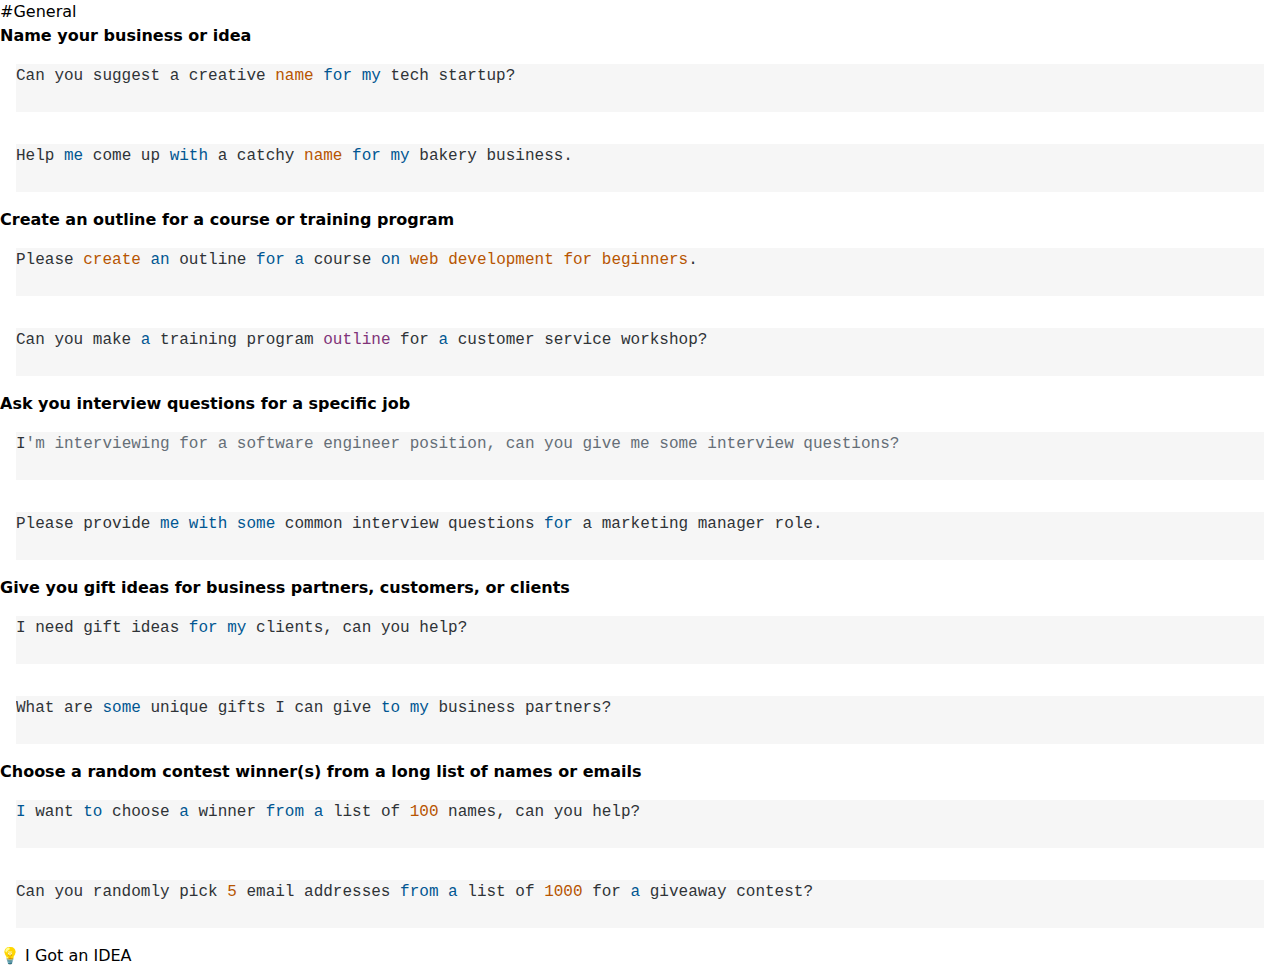
<file: pages/hot-topics/chatgpt.html>
<!DOCTYPE html>
<html lang="en">
<head>
    <meta charset="UTF-8">
    <meta name="viewport" content="width=device-width, initial-scale=1.0">
    <title>Document</title>
    <link rel="stylesheet" href="/assets/css/style.css">
</head>
<body>
    <div class="h3-wrap">
        <h3 id="general"><a class="h-anchor" href="#general">#</a>General</h3>
        <div class="section">
        <ul class="collapsible">
        <li class="active"><strong class="arrow-down">Name your business or idea</strong><pre style="position: relative;"><button class="bg-emerald-500 p-2 text-white fadeIn shadow-xl rounded flex items-center absolute top-2 right-2" style="opacity: 0;"><svg height="1em" fill="currentColor" viewBox="0 0 16 16"><path fill-rule="evenodd" d="M0 6.75C0 5.784.784 5 1.75 5h1.5a.75.75 0 010 1.5h-1.5a.25.25 0 00-.25.25v7.5c0 .138.112.25.25.25h7.5a.25.25 0 00.25-.25v-1.5a.75.75 0 011.5 0v1.5A1.75 1.75 0 019.25 16h-7.5A1.75 1.75 0 010 14.25v-7.5z"></path><path fill-rule="evenodd" d="M5 1.75C5 .784 5.784 0 6.75 0h7.5C15.216 0 16 .784 16 1.75v7.5A1.75 1.75 0 0114.25 11h-7.5A1.75 1.75 0 015 9.25v-7.5zm1.75-.25a.25.25 0 00-.25.25v7.5c0 .138.112.25.25.25h7.5a.25.25 0 00.25-.25v-7.5a.25.25 0 00-.25-.25h-7.5z"></path> </svg></button><code class="hljs wrap">Can you suggest a creative <span class="hljs-built_in">name</span> <span class="hljs-keyword">for</span> <span class="hljs-keyword">my</span> tech startup?
        </code></pre>
        <pre style="position: relative;"><button class="bg-emerald-500 p-2 text-white fadeIn shadow-xl rounded flex items-center absolute top-2 right-2" style="opacity: 0;"><svg height="1em" fill="currentColor" viewBox="0 0 16 16"><path fill-rule="evenodd" d="M0 6.75C0 5.784.784 5 1.75 5h1.5a.75.75 0 010 1.5h-1.5a.25.25 0 00-.25.25v7.5c0 .138.112.25.25.25h7.5a.25.25 0 00.25-.25v-1.5a.75.75 0 011.5 0v1.5A1.75 1.75 0 019.25 16h-7.5A1.75 1.75 0 010 14.25v-7.5z"></path><path fill-rule="evenodd" d="M5 1.75C5 .784 5.784 0 6.75 0h7.5C15.216 0 16 .784 16 1.75v7.5A1.75 1.75 0 0114.25 11h-7.5A1.75 1.75 0 015 9.25v-7.5zm1.75-.25a.25.25 0 00-.25.25v7.5c0 .138.112.25.25.25h7.5a.25.25 0 00.25-.25v-7.5a.25.25 0 00-.25-.25h-7.5z"></path> </svg></button><code class="hljs wrap">Help <span class="hljs-keyword">me</span> come up <span class="hljs-keyword">with</span> a catchy <span class="hljs-built_in">name</span> <span class="hljs-keyword">for</span> <span class="hljs-keyword">my</span> bakery business.
        </code></pre>
        </li>
        <li class="active"><strong class="arrow-down">Create an outline for a course or training program</strong><pre style="position: relative;"><button class="bg-emerald-500 p-2 text-white fadeIn shadow-xl rounded flex items-center absolute top-2 right-2" style="opacity: 0;"><svg height="1em" fill="currentColor" viewBox="0 0 16 16"><path fill-rule="evenodd" d="M0 6.75C0 5.784.784 5 1.75 5h1.5a.75.75 0 010 1.5h-1.5a.25.25 0 00-.25.25v7.5c0 .138.112.25.25.25h7.5a.25.25 0 00.25-.25v-1.5a.75.75 0 011.5 0v1.5A1.75 1.75 0 019.25 16h-7.5A1.75 1.75 0 010 14.25v-7.5z"></path><path fill-rule="evenodd" d="M5 1.75C5 .784 5.784 0 6.75 0h7.5C15.216 0 16 .784 16 1.75v7.5A1.75 1.75 0 0114.25 11h-7.5A1.75 1.75 0 015 9.25v-7.5zm1.75-.25a.25.25 0 00-.25.25v7.5c0 .138.112.25.25.25h7.5a.25.25 0 00.25-.25v-7.5a.25.25 0 00-.25-.25h-7.5z"></path> </svg></button><code class="hljs wrap">Please <span class="hljs-built_in">create</span> <span class="hljs-keyword">an</span> outline <span class="hljs-keyword">for</span> <span class="hljs-keyword">a</span> course <span class="hljs-keyword">on</span> <span class="hljs-title">web</span> <span class="hljs-title">development</span> <span class="hljs-title">for</span> <span class="hljs-title">beginners</span>.
        </code></pre>
        <pre style="position: relative;"><button class="bg-emerald-500 p-2 text-white fadeIn shadow-xl rounded flex items-center absolute top-2 right-2" style="opacity: 0;"><svg height="1em" fill="currentColor" viewBox="0 0 16 16"><path fill-rule="evenodd" d="M0 6.75C0 5.784.784 5 1.75 5h1.5a.75.75 0 010 1.5h-1.5a.25.25 0 00-.25.25v7.5c0 .138.112.25.25.25h7.5a.25.25 0 00.25-.25v-1.5a.75.75 0 011.5 0v1.5A1.75 1.75 0 019.25 16h-7.5A1.75 1.75 0 010 14.25v-7.5z"></path><path fill-rule="evenodd" d="M5 1.75C5 .784 5.784 0 6.75 0h7.5C15.216 0 16 .784 16 1.75v7.5A1.75 1.75 0 0114.25 11h-7.5A1.75 1.75 0 015 9.25v-7.5zm1.75-.25a.25.25 0 00-.25.25v7.5c0 .138.112.25.25.25h7.5a.25.25 0 00.25-.25v-7.5a.25.25 0 00-.25-.25h-7.5z"></path> </svg></button><code class="hljs wrap">Can you make <span class="hljs-selector-tag">a</span> training program <span class="hljs-attribute">outline</span> for <span class="hljs-selector-tag">a</span> customer service workshop?
        </code></pre>
        </li>
        <li class="active"><strong class="arrow-down">Ask you interview questions for a specific job</strong><pre style="position: relative;"><button class="bg-emerald-500 p-2 text-white fadeIn shadow-xl rounded flex items-center absolute top-2 right-2" style="opacity: 0;"><svg height="1em" fill="currentColor" viewBox="0 0 16 16"><path fill-rule="evenodd" d="M0 6.75C0 5.784.784 5 1.75 5h1.5a.75.75 0 010 1.5h-1.5a.25.25 0 00-.25.25v7.5c0 .138.112.25.25.25h7.5a.25.25 0 00.25-.25v-1.5a.75.75 0 011.5 0v1.5A1.75 1.75 0 019.25 16h-7.5A1.75 1.75 0 010 14.25v-7.5z"></path><path fill-rule="evenodd" d="M5 1.75C5 .784 5.784 0 6.75 0h7.5C15.216 0 16 .784 16 1.75v7.5A1.75 1.75 0 0114.25 11h-7.5A1.75 1.75 0 015 9.25v-7.5zm1.75-.25a.25.25 0 00-.25.25v7.5c0 .138.112.25.25.25h7.5a.25.25 0 00.25-.25v-7.5a.25.25 0 00-.25-.25h-7.5z"></path> </svg></button><code class="hljs wrap">I<span class="hljs-comment">'m interviewing for a software engineer position, can you give me some interview questions?</span>
        </code></pre>
        <pre style="position: relative;"><button class="bg-emerald-500 p-2 text-white fadeIn shadow-xl rounded flex items-center absolute top-2 right-2" style="opacity: 0;"><svg height="1em" fill="currentColor" viewBox="0 0 16 16"><path fill-rule="evenodd" d="M0 6.75C0 5.784.784 5 1.75 5h1.5a.75.75 0 010 1.5h-1.5a.25.25 0 00-.25.25v7.5c0 .138.112.25.25.25h7.5a.25.25 0 00.25-.25v-1.5a.75.75 0 011.5 0v1.5A1.75 1.75 0 019.25 16h-7.5A1.75 1.75 0 010 14.25v-7.5z"></path><path fill-rule="evenodd" d="M5 1.75C5 .784 5.784 0 6.75 0h7.5C15.216 0 16 .784 16 1.75v7.5A1.75 1.75 0 0114.25 11h-7.5A1.75 1.75 0 015 9.25v-7.5zm1.75-.25a.25.25 0 00-.25.25v7.5c0 .138.112.25.25.25h7.5a.25.25 0 00.25-.25v-7.5a.25.25 0 00-.25-.25h-7.5z"></path> </svg></button><code class="hljs wrap">Please provide <span class="hljs-keyword">me</span> <span class="hljs-keyword">with</span> <span class="hljs-keyword">some</span> common interview questions <span class="hljs-keyword">for</span> a marketing manager role.
        </code></pre>
        </li>
        <li class="active"><strong class="arrow-down">Give you gift ideas for business partners, customers, or clients</strong><pre style="position: relative;"><button class="bg-emerald-500 p-2 text-white fadeIn shadow-xl rounded flex items-center absolute top-2 right-2" style="opacity: 0;"><svg height="1em" fill="currentColor" viewBox="0 0 16 16"><path fill-rule="evenodd" d="M0 6.75C0 5.784.784 5 1.75 5h1.5a.75.75 0 010 1.5h-1.5a.25.25 0 00-.25.25v7.5c0 .138.112.25.25.25h7.5a.25.25 0 00.25-.25v-1.5a.75.75 0 011.5 0v1.5A1.75 1.75 0 019.25 16h-7.5A1.75 1.75 0 010 14.25v-7.5z"></path><path fill-rule="evenodd" d="M5 1.75C5 .784 5.784 0 6.75 0h7.5C15.216 0 16 .784 16 1.75v7.5A1.75 1.75 0 0114.25 11h-7.5A1.75 1.75 0 015 9.25v-7.5zm1.75-.25a.25.25 0 00-.25.25v7.5c0 .138.112.25.25.25h7.5a.25.25 0 00.25-.25v-7.5a.25.25 0 00-.25-.25h-7.5z"></path> </svg></button><code class="hljs wrap">I need gift ideas <span class="hljs-keyword">for</span> <span class="hljs-keyword">my</span> clients, can you help?
        </code></pre>
        <pre style="position: relative;"><button class="bg-emerald-500 p-2 text-white fadeIn shadow-xl rounded flex items-center absolute top-2 right-2" style="opacity: 0;"><svg height="1em" fill="currentColor" viewBox="0 0 16 16"><path fill-rule="evenodd" d="M0 6.75C0 5.784.784 5 1.75 5h1.5a.75.75 0 010 1.5h-1.5a.25.25 0 00-.25.25v7.5c0 .138.112.25.25.25h7.5a.25.25 0 00.25-.25v-1.5a.75.75 0 011.5 0v1.5A1.75 1.75 0 019.25 16h-7.5A1.75 1.75 0 010 14.25v-7.5z"></path><path fill-rule="evenodd" d="M5 1.75C5 .784 5.784 0 6.75 0h7.5C15.216 0 16 .784 16 1.75v7.5A1.75 1.75 0 0114.25 11h-7.5A1.75 1.75 0 015 9.25v-7.5zm1.75-.25a.25.25 0 00-.25.25v7.5c0 .138.112.25.25.25h7.5a.25.25 0 00.25-.25v-7.5a.25.25 0 00-.25-.25h-7.5z"></path> </svg></button><code class="hljs wrap">What are <span class="hljs-keyword">some</span> unique gifts I can give <span class="hljs-keyword">to</span> <span class="hljs-keyword">my</span> business partners?
        </code></pre>
        </li>
        <li class="active" style="border-bottom: none;"><strong class="arrow-down">Choose a random contest winner(s) from a long list of names or emails</strong><pre style="position: relative;"><button class="bg-emerald-500 p-2 text-white fadeIn shadow-xl rounded flex items-center absolute top-2 right-2" style="opacity: 0;"><svg height="1em" fill="currentColor" viewBox="0 0 16 16"><path fill-rule="evenodd" d="M0 6.75C0 5.784.784 5 1.75 5h1.5a.75.75 0 010 1.5h-1.5a.25.25 0 00-.25.25v7.5c0 .138.112.25.25.25h7.5a.25.25 0 00.25-.25v-1.5a.75.75 0 011.5 0v1.5A1.75 1.75 0 019.25 16h-7.5A1.75 1.75 0 010 14.25v-7.5z"></path><path fill-rule="evenodd" d="M5 1.75C5 .784 5.784 0 6.75 0h7.5C15.216 0 16 .784 16 1.75v7.5A1.75 1.75 0 0114.25 11h-7.5A1.75 1.75 0 015 9.25v-7.5zm1.75-.25a.25.25 0 00-.25.25v7.5c0 .138.112.25.25.25h7.5a.25.25 0 00.25-.25v-7.5a.25.25 0 00-.25-.25h-7.5z"></path> </svg></button><code class="hljs wrap"><span class="hljs-selector-tag">I</span> want <span class="hljs-selector-tag">to</span> choose <span class="hljs-selector-tag">a</span> winner <span class="hljs-selector-tag">from</span> <span class="hljs-selector-tag">a</span> list of <span class="hljs-number">100</span> names, can you help?
        </code></pre>
        <pre style="position: relative;"><button class="bg-emerald-500 p-2 text-white fadeIn shadow-xl rounded flex items-center absolute top-2 right-2" style="opacity: 0;"><svg height="1em" fill="currentColor" viewBox="0 0 16 16"><path fill-rule="evenodd" d="M0 6.75C0 5.784.784 5 1.75 5h1.5a.75.75 0 010 1.5h-1.5a.25.25 0 00-.25.25v7.5c0 .138.112.25.25.25h7.5a.25.25 0 00.25-.25v-1.5a.75.75 0 011.5 0v1.5A1.75 1.75 0 019.25 16h-7.5A1.75 1.75 0 010 14.25v-7.5z"></path><path fill-rule="evenodd" d="M5 1.75C5 .784 5.784 0 6.75 0h7.5C15.216 0 16 .784 16 1.75v7.5A1.75 1.75 0 0114.25 11h-7.5A1.75 1.75 0 015 9.25v-7.5zm1.75-.25a.25.25 0 00-.25.25v7.5c0 .138.112.25.25.25h7.5a.25.25 0 00.25-.25v-7.5a.25.25 0 00-.25-.25h-7.5z"></path> </svg></button><code class="hljs wrap">Can you randomly pick <span class="hljs-number">5</span> email addresses <span class="hljs-selector-tag">from</span> <span class="hljs-selector-tag">a</span> list of <span class="hljs-number">1000</span> for <span class="hljs-selector-tag">a</span> giveaway contest?
        </code></pre>
        </li>
        </ul>
        <p><a target="_blank" rel="noopener external nofollow noreferrer" href="https://github.com/Fechin/reference/blob/main/source/_posts/chatgpt.md">💡 I Got an IDEA</a></p>
        </div>
        </div>
</body>
</html>
</file>
